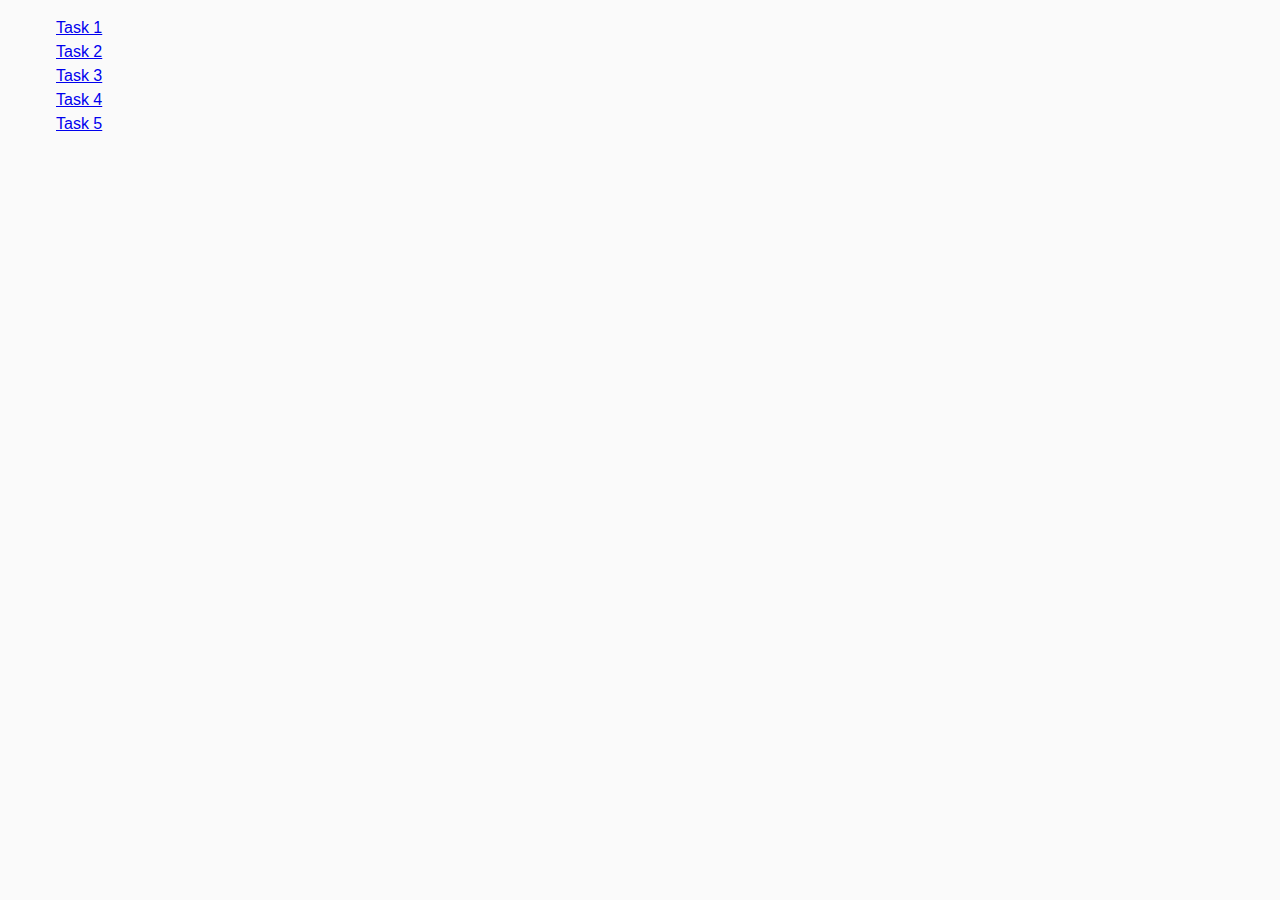
<file: index.html>
<!DOCTYPE html>
<html lang="en">
  <head>
    <meta charset="UTF-8" />
    <meta http-equiv="X-UA-Compatible" content="IE=edge" />
    <meta name="viewport" content="width=device-width, initial-scale=1.0" />
    <title>Homework 7</title>
    <link rel="stylesheet" href="./css/common.css" />
  </head>
  <body>
    <ul>
      <li><a href="./task-1.html">Task 1</a></li>
      <li><a href="./task-2.html">Task 2</a></li>
      <li><a href="./task-3.html">Task 3</a></li>
      <li><a href="./task-4.html">Task 4</a></li>
      <li><a href="./task-5.html">Task 5</a></li>
    </ul>
  </body>
</html>
</file>
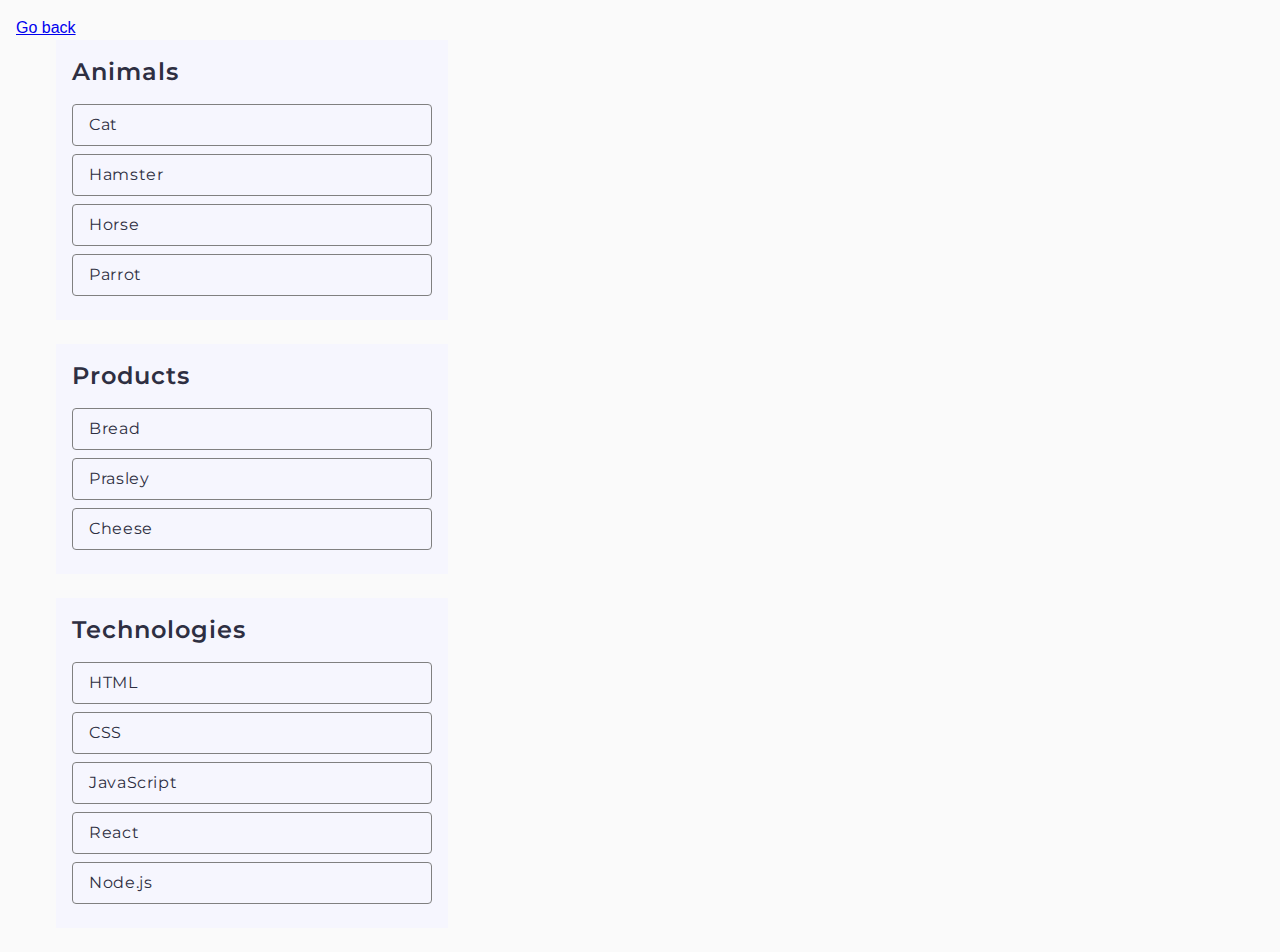
<file: task-1.html>
<!DOCTYPE html>
<html lang="en">
  <head>
    <meta charset="UTF-8" />
    <meta http-equiv="X-UA-Compatible" content="IE=edge" />
    <meta name="viewport" content="width=device-width, initial-scale=1.0" />
    <link rel="preconnect" href="https://fonts.googleapis.com" />
    <link rel="preconnect" href="https://fonts.gstatic.com" crossorigin />
    <link
      href="https://fonts.googleapis.com/css2?family=Montserrat:wght@100..900&display=swap"
      rel="stylesheet"
    />
    <title>Task 1</title>
    <link rel="stylesheet" href="./css/common.css" />
  </head>
  <body>
    <p><a href="./index.html">Go back</a></p>

    <ul id="categories">
      <li class="item">
        <h2 class="category-title">Animals</h2>

        <ul class="category-list">
          <li class="category-item">Cat</li>
          <li class="category-item">Hamster</li>
          <li class="category-item">Horse</li>
          <li class="category-item">Parrot</li>
        </ul>
      </li>
      <li class="item">
        <h2 class="category-title">Products</h2>

        <ul class="category-list">
          <li class="category-item">Bread</li>
          <li class="category-item">Prasley</li>
          <li class="category-item">Cheese</li>
        </ul>
      </li>
      <li class="item">
        <h2 class="category-title">Technologies</h2>

        <ul class="category-list">
          <li class="category-item">HTML</li>
          <li class="category-item">CSS</li>
          <li class="category-item">JavaScript</li>
          <li class="category-item">React</li>
          <li class="category-item">Node.js</li>
        </ul>
      </li>
    </ul>

    <script src="./js/task-1.js" type="module"></script>
  </body>
</html>
</file>
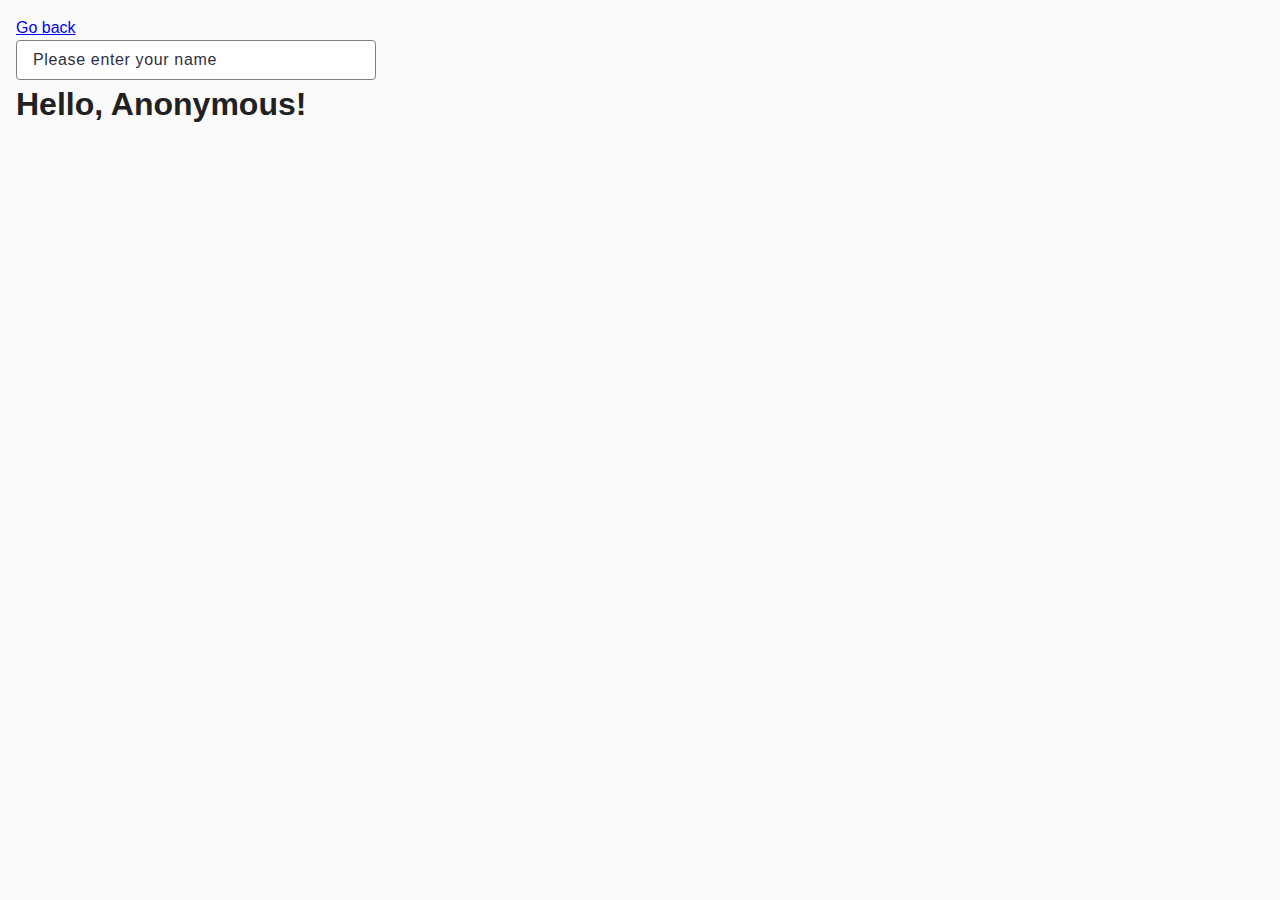
<file: task-3.html>
<!DOCTYPE html>
<html lang="en">
  <head>
    <meta charset="UTF-8" />
    <meta http-equiv="X-UA-Compatible" content="IE=edge" />
    <meta name="viewport" content="width=device-width, initial-scale=1.0" />
    <title>Task 3</title>
    <link rel="stylesheet" href="./css/common.css" />
  </head>
  <body>
    <p><a href="./index.html">Go back</a></p>

    <input type="text" id="name-input" placeholder="Please enter your name" />
    <h1>Hello, <span id="name-output">Anonymous</span>!</h1>

    <script src="./js/task-3.js" type="module"></script>
  </body>
</html>
</file>
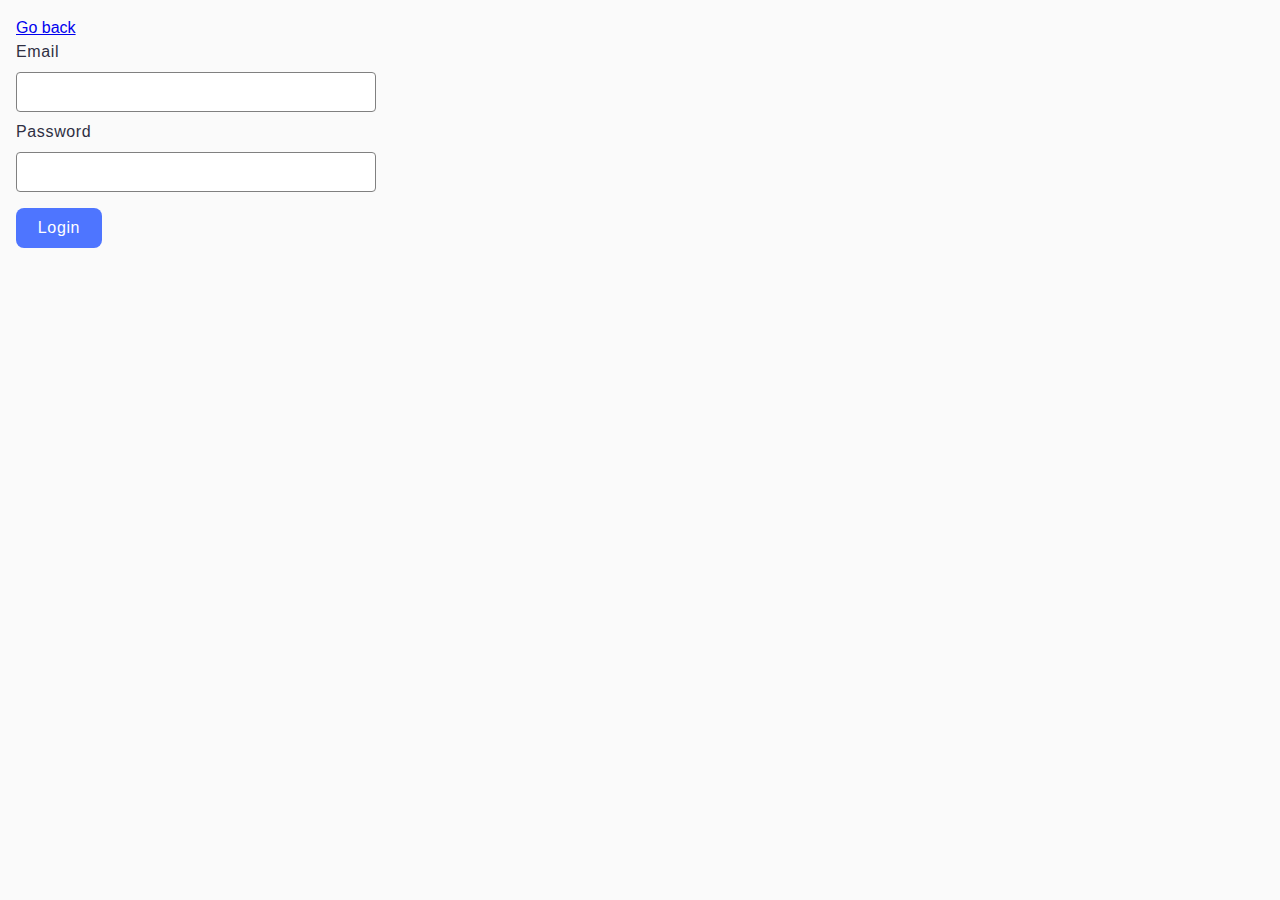
<file: task-4.html>
<!DOCTYPE html>
<html lang="en">
  <head>
    <meta charset="UTF-8" />
    <meta http-equiv="X-UA-Compatible" content="IE=edge" />
    <meta name="viewport" content="width=device-width, initial-scale=1.0" />
    <title>Task 4</title>
    <link rel="stylesheet" href="./css/common.css" />
  </head>
  <body>
    <p><a href="./index.html">Go back</a></p>

    <form class="login-form">
      <label>
        Email
        <input type="email" name="email" />
      </label>
      <label>
        Password
        <input type="password" name="password" />
      </label>
      <button type="submit">Login</button>
    </form>

    <script src="./js/task-4.js" type="module"></script>
  </body>
</html>
</file>
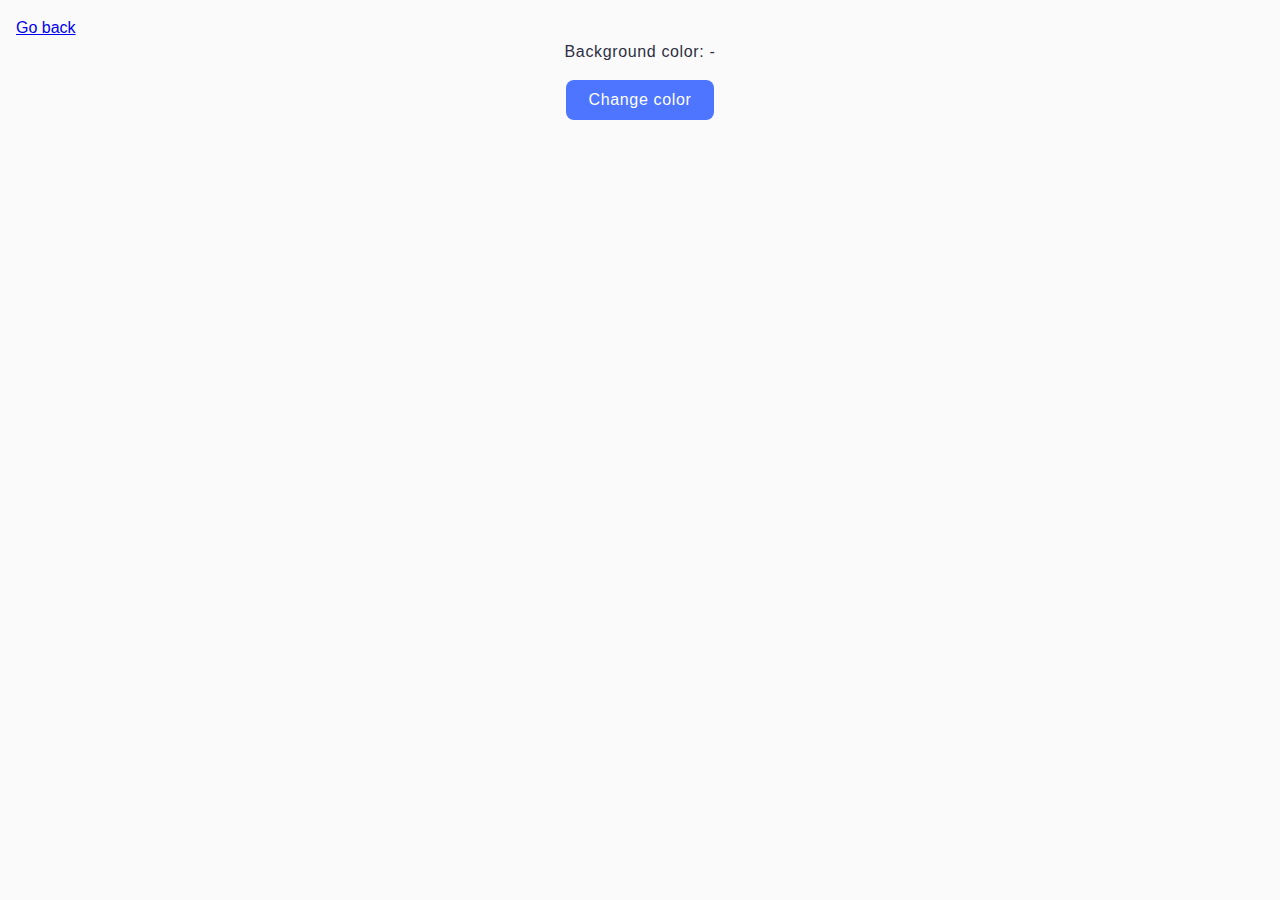
<file: task-5.html>
<!DOCTYPE html>
<html lang="en">
  <head>
    <meta charset="UTF-8" />
    <meta http-equiv="X-UA-Compatible" content="IE=edge" />
    <meta name="viewport" content="width=device-width, initial-scale=1.0" />
    <title>Task 5</title>
    <link rel="stylesheet" href="./css/common.css" />
  </head>
  <body>
    <p><a href="./index.html">Go back</a></p>

    <div class="widget">
      <p>Background color: <span class="color">-</span></p>
      <button type="button" class="change-color">Change color</button>
    </div>

    <script src="./js/task-5.js" type="module"></script>
  </body>
</html>
</file>
<file: css/common.css>
* {
  box-sizing: border-box;
  margin: 0;
}

body {
  margin: 16px;
  font-family: -apple-system, BlinkMacSystemFont, 'Segoe UI', Roboto, Oxygen,
    Ubuntu, Cantarell, 'Open Sans', 'Helvetica Neue', sans-serif;
  -webkit-font-smoothing: antialiased;
  -moz-osx-font-smoothing: grayscale;
  background-color: #fafafa;
  color: #212121;
  line-height: 1.5;
}

ul,
li {
  text-decoration: none;
  list-style: none;
}

.item {
  background-color: #f6f6fe;
  max-width: 392px;
  margin-bottom: 24px;
  padding: 16px;
}

.category-title {
  font-family: 'Montserrat', sans-serif;
  font-weight: 600;
  line-height: 1.33;
  letter-spacing: 0.04em;
  color: #2e2f42;
  margin-bottom: 16px;
}

.category-list {
  padding: 0;
}

.category-item {
  font-family: 'Montserrat', sans-serif;
  letter-spacing: 0.04em;
  color: #2e2f42;
  border: 1px solid #808080;
  border-radius: 4px;
  max-width: 360px;
  margin-bottom: 8px;
  padding: 8px 0;
  padding-left: 16px;
}

.gallery {
  display: flex;
  flex-wrap: wrap;
  column-gap: 24px;
  row-gap: 48px;
  max-width: 1440px;
  margin: 0 auto;
}

.gallery-li-item {
  width: calc((100% - 48px) / 3);
}

.gallery-img {
  width: 100%;
  height: 100%;
}

.output-text {
  font-family: 'Montserrat', sans-serif;
  font-size: 24px;
  font-weight: 600;
  line-height: 1.33333;
  letter-spacing: 0.04em;
  color: #2e2f42;
}

#name-input {
  font-family: 'Montserrat', sans-serif;
  font-size: 16px;
  line-height: 1.5;
  letter-spacing: 0.04em;
  color: #2e2f42;
  border: 1px solid #808080;
  border-radius: 4px;
  width: 360px;
  height: 40px;
  padding: 8px 0 8px 16px;
}

input::placeholder {
  color: #2e2f42;
}

.login-form {
  display: flex;
  flex-direction: column;
  align-items: flex-start;
}

form > label {
  display: flex;
  flex-direction: column;
  font-family: 'Montserrat', sans-serif;
  letter-spacing: 0.04em;
  color: #2e2f42;
  gap: 8px;
}

form > label:nth-child(1) {
  margin-bottom: 8px;
}

form > label:nth-last-child(2) {
  margin-bottom: 16px;
}

form > label > input {
  font-family: 'Montserrat', sans-serif;
  border: 1px solid #808080;
  border-radius: 4px;
  width: 360px;
  height: 40px;
  font-size: 16px;
  letter-spacing: 0.04em;
  color: #2e2f42;
  outline: none;
  padding: 8px 16px;
}

form > label > input:hover {
  border: 1px solid #000;
}

form > button {
  font-family: 'Montserrat', sans-serif;
  font-weight: 500;
  font-size: 16px;
  line-height: 1.5;
  letter-spacing: 0.04em;
  color: #fff;
  background-color: #4e75ff;
  border-radius: 8px;
  width: 86px;
  height: 40px;
  border: none;
  cursor: pointer;
  transition-property: background-color;
  transition-duration: 250ms;
}

form > button:hover {
  background-color: #6c8cff;
}

.widget {
  display: flex;
  flex-direction: column;
  align-items: center;
  gap: 16px;
}

.widget > p,
.color {
  font-family: 'Montserrat', sans-serif;
  letter-spacing: 0.04em;
  color: #2e2f42;
}

.change-color {
  border-radius: 8px;
  width: 148px;
  height: 40px;
  background-color: #4e75ff;
  border: none;
  cursor: pointer;
  transition-property: background-color;
  transition-duration: 250ms;
  font-family: 'Montserrat', sans-serif;
  font-weight: 500;
  font-size: 16px;

  line-height: 1.5;
  letter-spacing: 0.04em;
  color: #fff;
}

.change-color:hover {
  background-color: #6c8cff;
}
</file>
